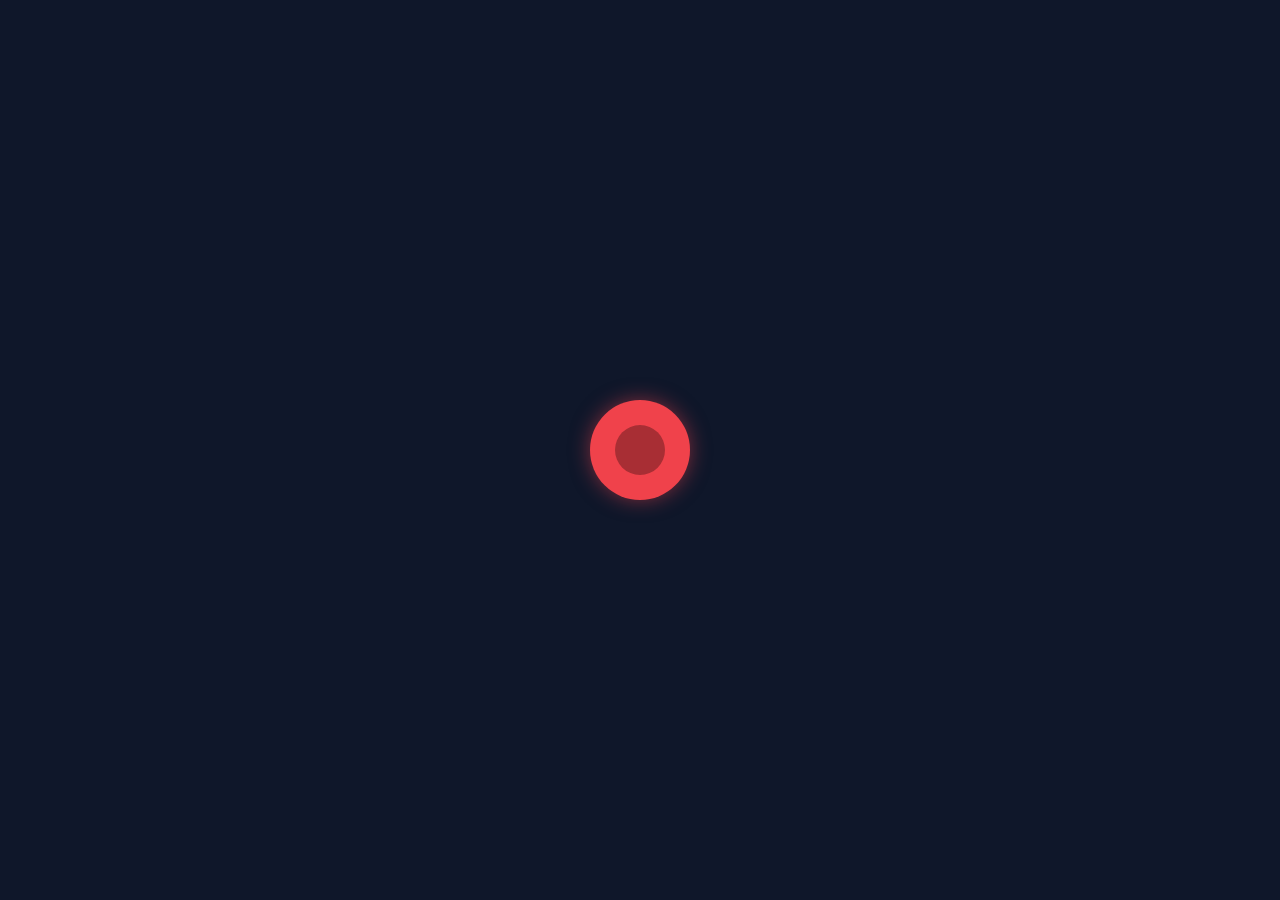
<file: index.html>
<!DOCTYPE html>
<html lang="en">
<head>
  <meta charset="UTF-8" />
  <meta name="viewport" content="width=device-width, initial-scale=1.0"/>
  <title>For You</title>
  <link rel="stylesheet" href="style.css">
</head>
<body>

  <div class="floating-elements"></div>

  <div class="wrapper">
<div class="button-container">
    
    <button class="btn-circle" id="button1"></button>

    <div class="btn-ribbon-wrapper" id="button2">
      <div class="envelope">
        <svg width="80" height="50" viewBox="0 0 100 65" xmlns="http://www.w3.org/2000/svg">
          <rect x="2" y="2" width="96" height="60" fill="white" stroke="#7dd3fc" stroke-width="2"/>
          <line x1="2" y1="2" x2="50" y2="35" stroke="#7dd3fc" stroke-width="2"/>
          <line x1="98" y1="2" x2="50" y2="35" stroke="#7dd3fc" stroke-width="2"/>
          <path d="M50,45 C50,45 35,35 35,22 C35,12 47,12 50,19 C53,12 65,12 65,22 C65,35 50,45 50,45 Z" fill="#dc2626" stroke="#991b1b" stroke-width="2" stroke-linejoin="round"/>
        </svg>
      </div>
      <div class="ribbon">
        Hawoo po, Click HERE!!!
      </div>
    </div>

  </div>
  </div>

  <script>
    const emojis = ['❤️','💖','💗','💓','🧸'];

    function createFloating() {
      const container = document.querySelector('.floating-elements');

      for (let i = 0; i < 25; i++) {
        const el = document.createElement('div');
        el.className = 'float';
        el.innerHTML = emojis[Math.floor(Math.random() * emojis.length)];

        el.style.left = Math.random() * 100 + 'vw';
        el.style.animationDuration = (5 + Math.random() * 5) + 's';

        container.appendChild(el);
      }
    }

    createFloating();

    const button1 = document.getElementById('button1');
    const button2 = document.getElementById('button2');


    button1.addEventListener('click', () => {

      button1.classList.add('hide');

      button2.classList.add('show');
    });

    button2.addEventListener('click', () => {
      button1.classList.remove('hide');
      window.location.href = "start.html"
    });

  </script>

</body>
</html>
</file>
<file: style.css>
/* =========================================
   GAYA DASAR & BACKGROUND (Sesuai Permintaan)
   ========================================= */
body {
  margin: 0;
  padding: 0;
  font-family: Arial, sans-serif;
  background: #0f172a; 
  color: white;
  overflow: hidden; 
}

/* =========================================
   ANIMASI ELEMEN MELAYANG (Floating Emojis)
   ========================================= */
.floating-elements {
  position: fixed;
  top: 0;
  left: 0;
  width: 100vw;
  height: 100vh;
  pointer-events: none; 
  z-index: 0; 
}

.float {
  position: absolute;
  bottom: -10vh; 
  font-size: 28px;
  opacity: 0.8;
  animation: floatUp linear infinite; 
}

/* Keyframes untuk pergerakan emoji dari bawah ke atas layar */
@keyframes floatUp {
  0% {
    transform: translateY(0) rotate(0deg);
    opacity: 1;
  }
  100% {
    transform: translateY(-120vh) rotate(360deg); 
    opacity: 0;
  }
}

/* =========================================
   WADAH UTAMA KONTEN (Tengah Layar)
   ========================================= */
.wrapper {
  position: relative;
  z-index: 1; 
  display: flex;
  justify-content: center;
  align-items: center;
  height: 100vh;
}

.button-container {
  position: relative;
  display: flex;
  justify-content: center;
  align-items: center;
  width: 350px;
  height: 200px;
}

/* =========================================
   TOMBOL 1: Lingkaran Merah
   ========================================= */
.btn-circle {
  position: absolute;
  width: 100px;
  height: 100px;
  background-color: #f0424b;
  border-radius: 50%;
  border: none;
  cursor: pointer;
  display: flex;
  justify-content: center;
  align-items: center;
  box-shadow: 0 0 20px rgba(240, 66, 75, 0.5);
  transition: transform 0.4s cubic-bezier(0.68, -0.55, 0.265, 1.55), opacity 0.3s;
  z-index: 2;
}

.btn-circle::after {
  content: '';
  width: 50px;
  height: 50px;
  background-color: #a82e34;
  border-radius: 50%;
}

.btn-circle:hover {
  transform: scale(1.1);
  box-shadow: 0 0 35px rgba(240, 66, 75, 0.8); /
}

.btn-circle.hide {
  transform: scale(0);
  opacity: 0;
  pointer-events: none;
}

/* =========================================
   TOMBOL 2: Pita & Surat
   ========================================= */
.btn-ribbon-wrapper {
  position: absolute;
  display: flex;
  flex-direction: column;
  align-items: center;
  cursor: pointer;
  transform: scale(0);
  opacity: 0;
  pointer-events: none;
  transition: transform 0.5s cubic-bezier(0.68, -0.55, 0.265, 1.55), opacity 0.4s;
  z-index: 3;
}

.btn-ribbon-wrapper.show {
  transform: scale(1);
  opacity: 1;
  pointer-events: auto;
}

.btn-ribbon-wrapper:hover {
  transform: scale(1.05);
}

.btn-ribbon-wrapper:hover .envelope {
  transform: translateY(-5px);
}

.envelope {
  z-index: 2;
  margin-bottom: -15px; 
  transition: transform 0.3s ease;
  filter: drop-shadow(0 4px 6px rgba(0,0,0,0.3)); 
}

.ribbon {
  width: 320px;
  height: 80px;
  background-color: #f0424b;
  color: white; 
  font-weight: bold;
  font-size: 18px;
  display: flex;
  justify-content: center;
  align-items: center;
  clip-path: polygon(0% 0%, 100% 0%, 93% 50%, 100% 100%, 0% 100%, 7% 50%);
  z-index: 1;
  box-shadow: 0 10px 20px rgba(0, 0, 0, 0.5); 
}
</file>
